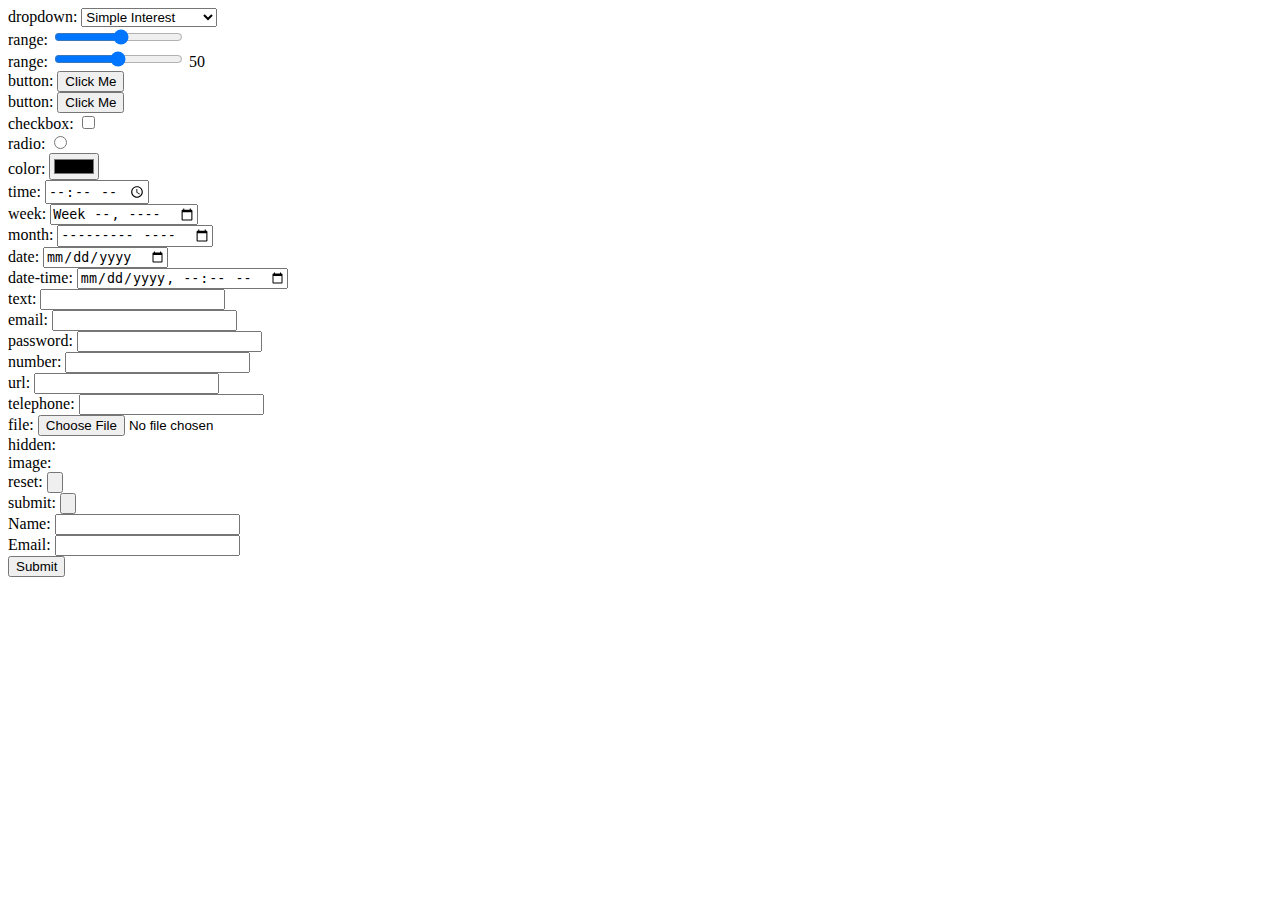
<file: JS/inputElements&form.html>
<head></head>
<body>
  

  <!-- dropdown menu / select box -->
  dropdown: <select name="" id="">
    <option value="">Simple Interest</option>
    <option value="">Compound Interest</option>
  </select> <br>

  <!-- range slider -->
  range: <input type="range" min="0" max="25" id=""> <br>

  range: <input type="range" id="rate" min="0" max="100" step="1" oninput="this.nextElementSibling.value = this.value">
    <output>50</output> <br>

    <!-- button  -->
    button: <input type="button" value="Click Me"> <br>
    button: <button class="btn btn-primary">Click Me</button> <br>

    <!-- checkbox -->
    checkbox: <input type="checkbox" name="" id=""> <br>

    <!-- radio -->
    radio: <input type="radio" name="" id=""> <br>
    
    <!-- color -->
    color: <input type="color" name="" id=""> <br>

    <!-- time -->
    time: <input type="time" name="" id=""> <br>

    <!-- week -->
    week: <input type="week" name="" id=""> <br>

    <!-- month -->
    month: <input type="month" name="" id=""> <br>
    
    <!-- date dateTime -->
    date: <input type="date" name="" id="">  <br>
    date-time: <input type="datetime-local" name="" id=""> <br>

    <!-- text -->
    text: <input type="text"> <br>

    <!-- email -->
    email: <input type="email" name="" id=""> <br>

    <!-- password -->
    password: <input type="password" name="" id=""> <br>

    <!-- number -->
    number: <input type="number" name="" id=""> <br>

    <!-- url -->
    url: <input type="url" name="" id=""> <br>
    <!-- telephone -->
    telephone: <input type="tel" name="" id=""> <br>

    <!-- file -->
    file: <input type="file" name="" id=""> <br>
    
    <!-- hidden, is used to store data that should not be visible or editable by the user, but can still be sent when the form is submitted. -->
    hidden: <input type="hidden" name=""> <br>

    <!-- image, apparently you will have to provide the image path in the src, file input is better than this -->
    image: <input type="image" src="" alt=""> <br>

    <!-- reset, it is used to create a reset button in a form. -->
    reset: <input type="reset" value=""> <br>

    <!-- submit, to submit a form -->
    submit: <input type="submit" value=""> <br>

    <!-- FORM -->
    <form action="/submit" method="POST">   <!-- action=URL, method=get/post/...-->
      <label for="name">Name:</label>
      <input type="text" id="name" name="name">
      <br>
      <label for="email">Email:</label>
      <input type="email" id="email" name="email">
      <br>
      <button type="submit">Submit</button>
  </form>

</body>
</file>
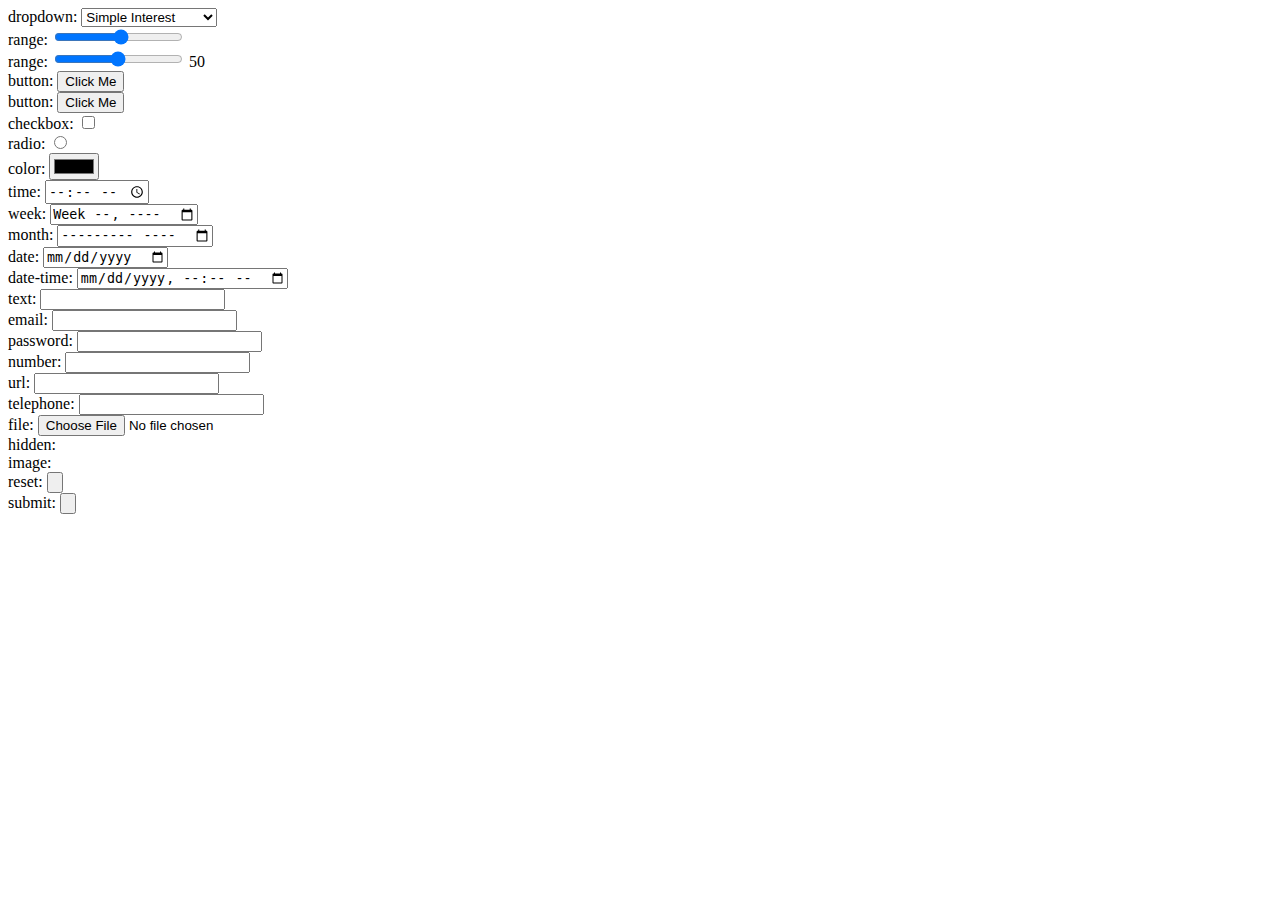
<file: JS/inputElements.html>
<head></head>
<body>
  

  <!-- dropdown menu / select box -->
  dropdown: <select name="" id="">
    <option value="">Simple Interest</option>
    <option value="">Compound Interest</option>
  </select> <br>

  <!-- range slider -->
  range: <input type="range" min="0" max="25" id=""> <br>

  range: <input type="range" id="rate" min="0" max="100" step="1" oninput="this.nextElementSibling.value = this.value">
    <output>50</output> <br>

    <!-- button  -->
    button: <input type="button" value="Click Me"> <br>
    button: <button class="btn btn-primary">Click Me</button> <br>

    <!-- checkbox -->
    checkbox: <input type="checkbox" name="" id=""> <br>

    <!-- radio -->
    radio: <input type="radio" name="" id=""> <br>
    
    <!-- color -->
    color: <input type="color" name="" id=""> <br>

    <!-- time -->
    time: <input type="time" name="" id=""> <br>

    <!-- week -->
    week: <input type="week" name="" id=""> <br>

    <!-- month -->
    month: <input type="month" name="" id=""> <br>
    
    <!-- date dateTime -->
    date: <input type="date" name="" id="">  <br>
    date-time: <input type="datetime-local" name="" id=""> <br>

    <!-- text -->
    text: <input type="text"> <br>

    <!-- email -->
    email: <input type="email" name="" id=""> <br>

    <!-- password -->
    password: <input type="password" name="" id=""> <br>

    <!-- number -->
    number: <input type="number" name="" id=""> <br>

    <!-- url -->
    url: <input type="url" name="" id=""> <br>
    <!-- telephone -->
    telephone: <input type="tel" name="" id=""> <br>

    <!-- file -->
    file: <input type="file" name="" id=""> <br>
    
    <!-- hidden, is used to store data that should not be visible or editable by the user, but can still be sent when the form is submitted. -->
    hidden: <input type="hidden" name=""> <br>

    <!-- image, apparently you will have to provide the image path in the src, file input is better than this -->
    image: <input type="image" src="" alt=""> <br>

    <!-- reset, it is used to create a reset button in a form. -->
    reset: <input type="reset" value=""> <br>

    <!-- submit, to submit a form -->
    submit: <input type="submit" value=""> <br>

    

    

    

    

    



</body>
</file>
